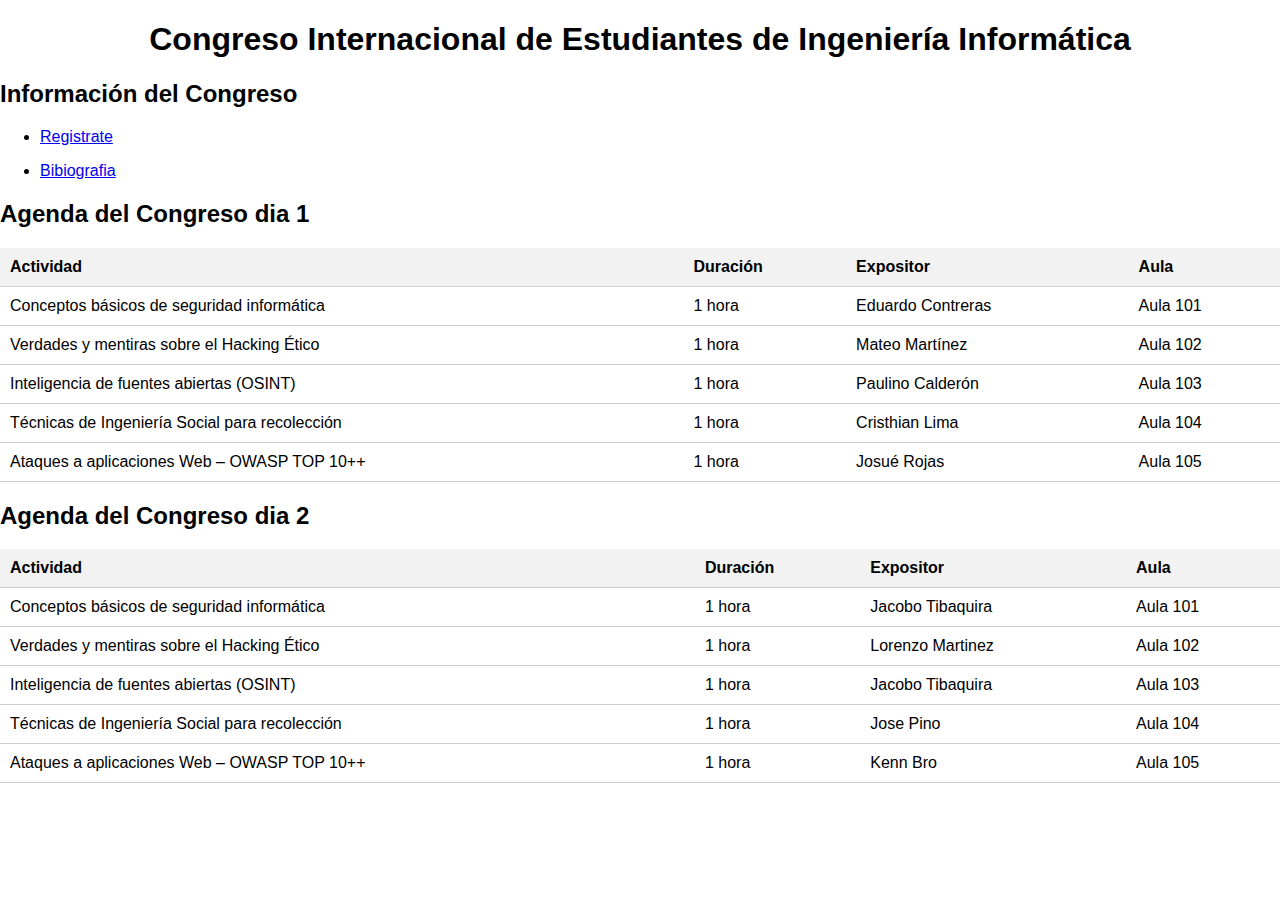
<file: index.html>
<!DOCTYPE html>
<html lang="es">
<head>
  <meta charset="UTF-8">
  <meta name="viewport" content="width=device-width, initial-scale=1.0">
  <title>Congreso Internacional de Estudiantes de Ingeniería Informática</title>

  <style>
    /* Estilos */
    body {
      font-family: Arial, sans-serif;
      margin: 0;
      padding: 0;
    }

    h1 {
      text-align: center;
    }

    table {
      width: 100%;
      border-collapse: collapse;
    }

    th, td {
      padding: 10px;
      text-align: left;
      border-bottom: 1px solid #ccc;
    }

    th {
      background-color: #f2f2f2;
    }
  </style>


</head>

<body>
  <h1>Congreso Internacional de Estudiantes de Ingeniería Informática</h1>

  <h2>Información del Congreso</h2>
<ul>
  <li><a href="formulario.html"><p>Registrate</p></a></li>
</ul>
  <ul>
  <li><a href="bibiografia.html"><p>Bibiografia</p></a></li>
</ul>
  

  <!-- Información del congreso -->

  <h2>Agenda del Congreso dia 1</h2>
  <table>
    <thead>
      <tr>
        <th>Actividad</th>
        <th>Duración</th>
        <th>Expositor</th>
        <th>Aula</th>
      </tr>
    </thead>
    <tbody>
      <tr>
        <td>Conceptos básicos de seguridad informática</td>
        <td>1 hora</td>
        <td>Eduardo Contreras</td>
        <td>Aula 101</td>
      </tr>
      <tr>
        <td>Verdades y mentiras sobre el Hacking Ético</td>
        <td>1 hora</td>
        <td>Mateo Martínez</td>
        <td>Aula 102</td>
      </tr>
      <tr>
        <td>Inteligencia de fuentes abiertas (OSINT)</td>
        <td>1 hora</td>
        <td>Paulino Calderón</td>
        <td>Aula 103</td>
      </tr>
      <tr>
        <td>Técnicas de Ingeniería Social para recolección</td>
        <td>1 hora</td>
        <td>Cristhian Lima</td>
        <td>Aula 104</td>
      </tr>
      <tr>
        <td>Ataques a aplicaciones Web – OWASP TOP 10++</td>
        <td>1 hora</td>
        <td>Josué Rojas</td>
        <td>Aula 105</td>
      </tr>

    </tbody>
  </table>

  <h2>Agenda del Congreso dia 2</h2>
  <table>
    <thead>
      <tr>
        <th>Actividad</th>
        <th>Duración</th>
        <th>Expositor</th>
        <th>Aula</th>
      </tr>
    </thead>
    <tbody>
      <tr>
        <td>Conceptos básicos de seguridad informática</td>
        <td>1 hora</td>
        <td>Jacobo Tibaquira</td>
        <td>Aula 101</td>
      </tr>
      <tr>
        <td>Verdades y mentiras sobre el Hacking Ético</td>
        <td>1 hora</td>
        <td>Lorenzo Martinez</td>
        <td>Aula 102</td>
      </tr>
      <tr>
        <td>Inteligencia de fuentes abiertas (OSINT)</td>
        <td>1 hora</td>
        <td>Jacobo Tibaquira</td>
        <td>Aula 103</td>
      </tr>
      <tr>
        <td>Técnicas de Ingeniería Social para recolección</td>
        <td>1 hora</td>
        <td>Jose Pino</td>
        <td>Aula 104</td>
      </tr>
      <tr>
        <td>Ataques a aplicaciones Web – OWASP TOP 10++</td>
        <td>1 hora</td>
        <td>Kenn Bro</td>
        <td>Aula 105</td>
      </tr>
     
    </tbody>
  </table>
</body>
</html>
</file>
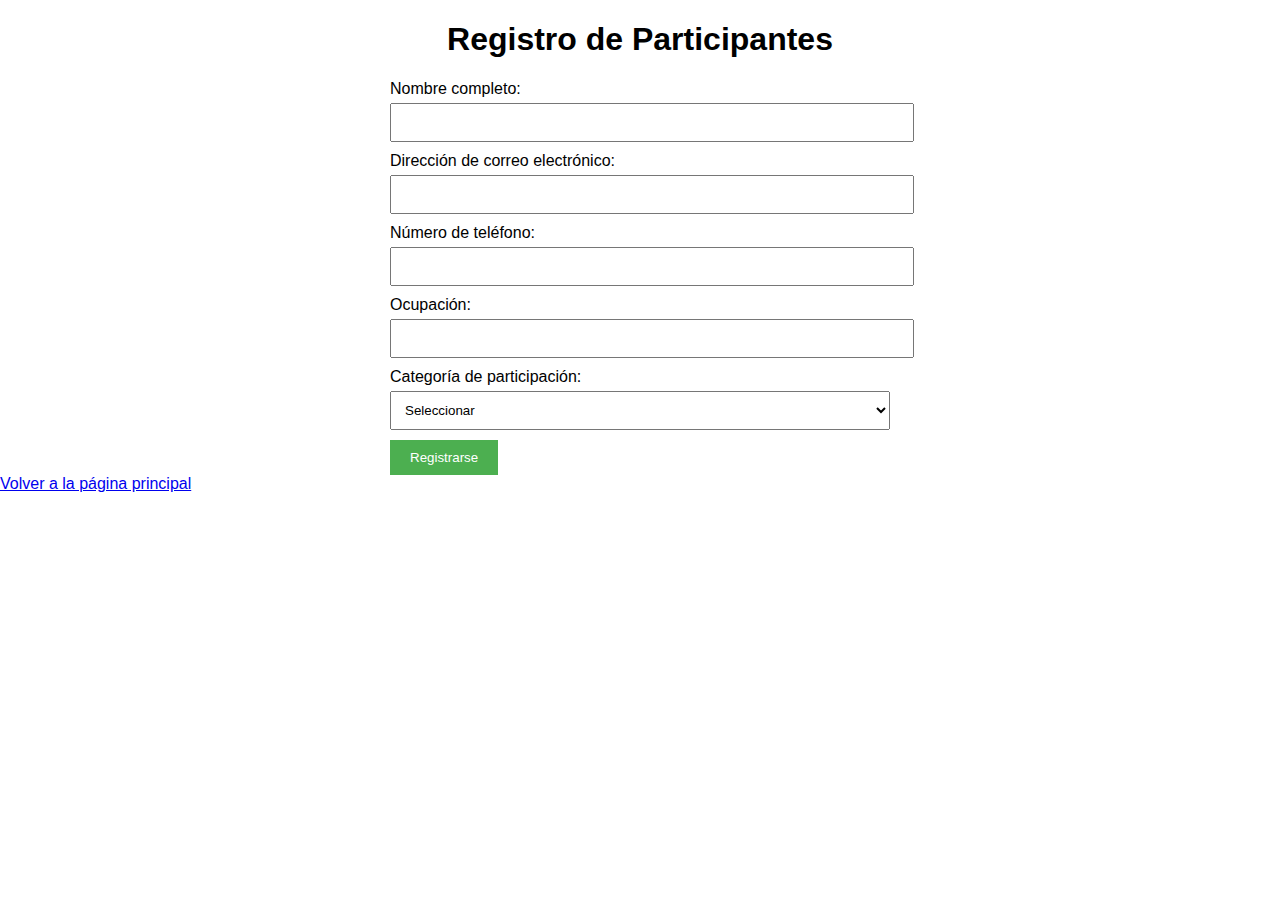
<file: formulario.html>
<!DOCTYPE html>
<html lang="es">
<head>
  <meta charset="UTF-8">
  <meta name="viewport" content="width=device-width, initial-scale=1.0">
  <title>Registro de Participantes</title>
  <style>
    /* Estilos */
    body {
      font-family: Arial, sans-serif;
      margin: 0;
      padding: 0;
    }

    h1 {
      text-align: center;
    }

    form {
      max-width: 500px;
      margin: 0 auto;
    }

    label {
      display: block;
      margin-bottom: 5px;
    }

    input[type="text"],
    select {
      width: 100%;
      padding: 10px;
      margin-bottom: 10px;
    }

    input[type="submit"] {
      padding: 10px 20px;
      background-color: #4caf50;
      color: #fff;
      border: none;
      cursor: pointer;
    }

    input[type="submit"]:hover {
      background-color: #45a049;
    }
  </style>
</head>
<body>
  <h1>Registro de Participantes</h1>

  <form action="procesar_registro.php" method="POST">
    <div>
      <label for="nombre">Nombre completo:</label>
      <input type="text" id="nombre" name="nombre" required>
    </div>

    <div>
      <label for="email">Dirección de correo electrónico:</label>
      <input type="text" id="email" name="email" required>
    </div>

    <div>
      <label for="telefono">Número de teléfono:</label>
      <input type="text" id="telefono" name="telefono" required>
    </div>

    <div>
      <label for="ocupacion">Ocupación:</label>
      <input type="text" id="ocupacion" name="ocupacion" required>
    </div>

    <div>
      <label for="categoria">Categoría de participación:</label>
      <select id="categoria" name="categoria" required>
        <option value="">Seleccionar</option>
        <option value="Estudiante">Estudiante</option>
        <option value="Profesional">Profesional</option>
        <option value="Otro">Otro</option>
      </select>
    </div>

    <div class="form-group">
      <input type="submit" value="Registrarse">
    </div>
  </form>

  <a href="index.html" class="back-link">Volver a la página principal</a>
  
</body>
</html>
</file>
